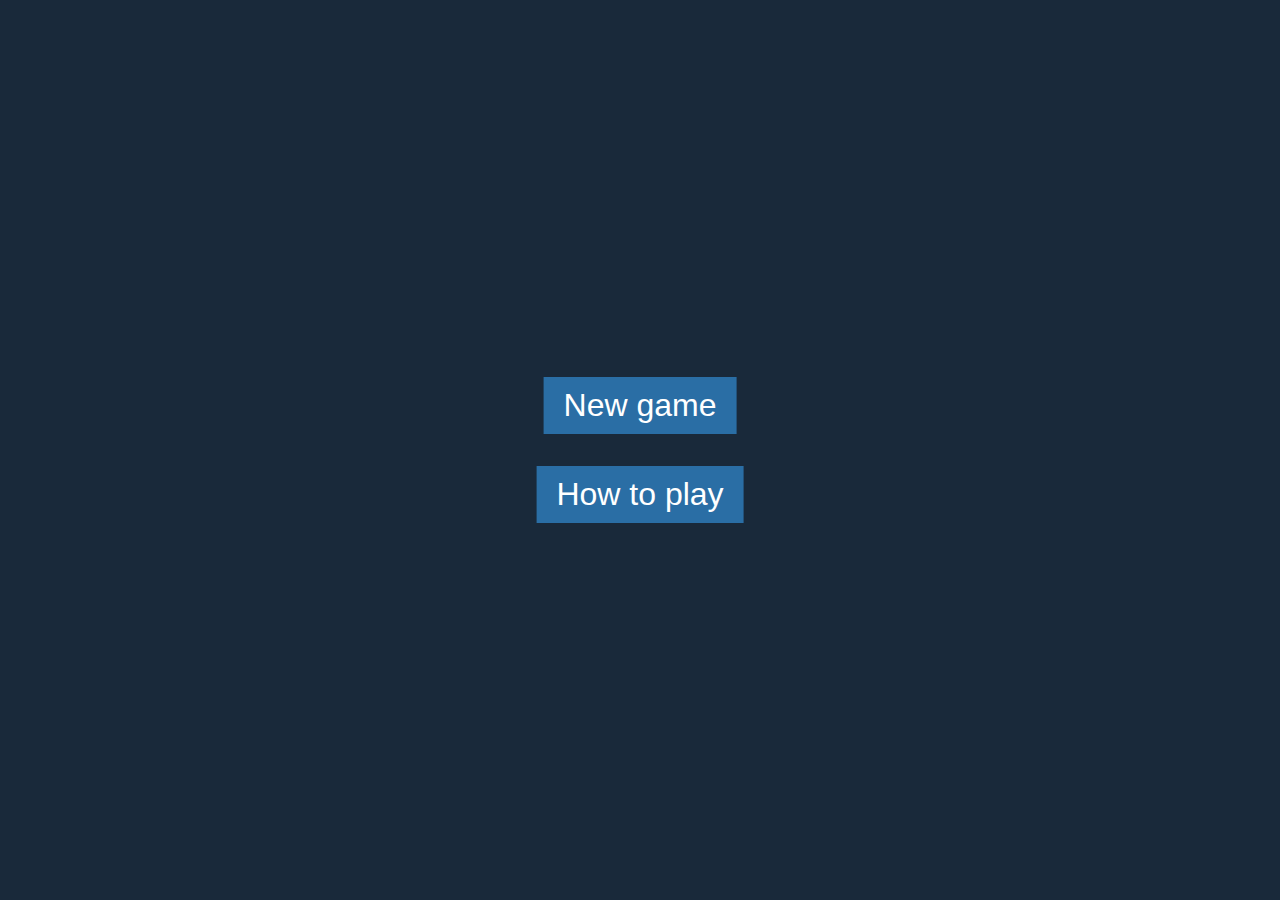
<file: index.html>
<!DOCTYPE html>
<html lang="en">
<head>
  <meta charset="UTF-8">
  <meta name="viewport" content="width=device-width, initial-scale=1.0">
  <title>index</title>
  <style>
    *{
      margin: 0;
      padding: 0;
      border: none;
    }
    body{
      background:#19293a;
      height: 100%;
      user-select: none;
    }
    a{
      text-decoration: none;
      color: inherit;
    }
    button{
      background:#2a6ea5;
      font-size: 2em;
      outline: none;
      transition: linear .1s;
      padding: 10px 20px;
      color: #ffffff;
      display: block;
      margin: 16px;
      cursor: pointer;
    }
    button:hover{
      background: #ffffff;
      color: #2a6ea5;
      box-shadow: 10px 10px #2a6ea5;
    }
    .buttons{
      display: flex;
      flex-direction: column;
      align-items: center;
      justify-content: center;
      position: absolute;
      top: 50%;
      right: 50%;
      transform: translate(50%,-50%);
    }
  </style>
</head>
<body>
  <div class="buttons">
    <button><a href="./app.html">New game</a></button>
    <button onclick="alert('Nothing for moment...')">How to play</button>
  </div>
</body>
</html>
</file>
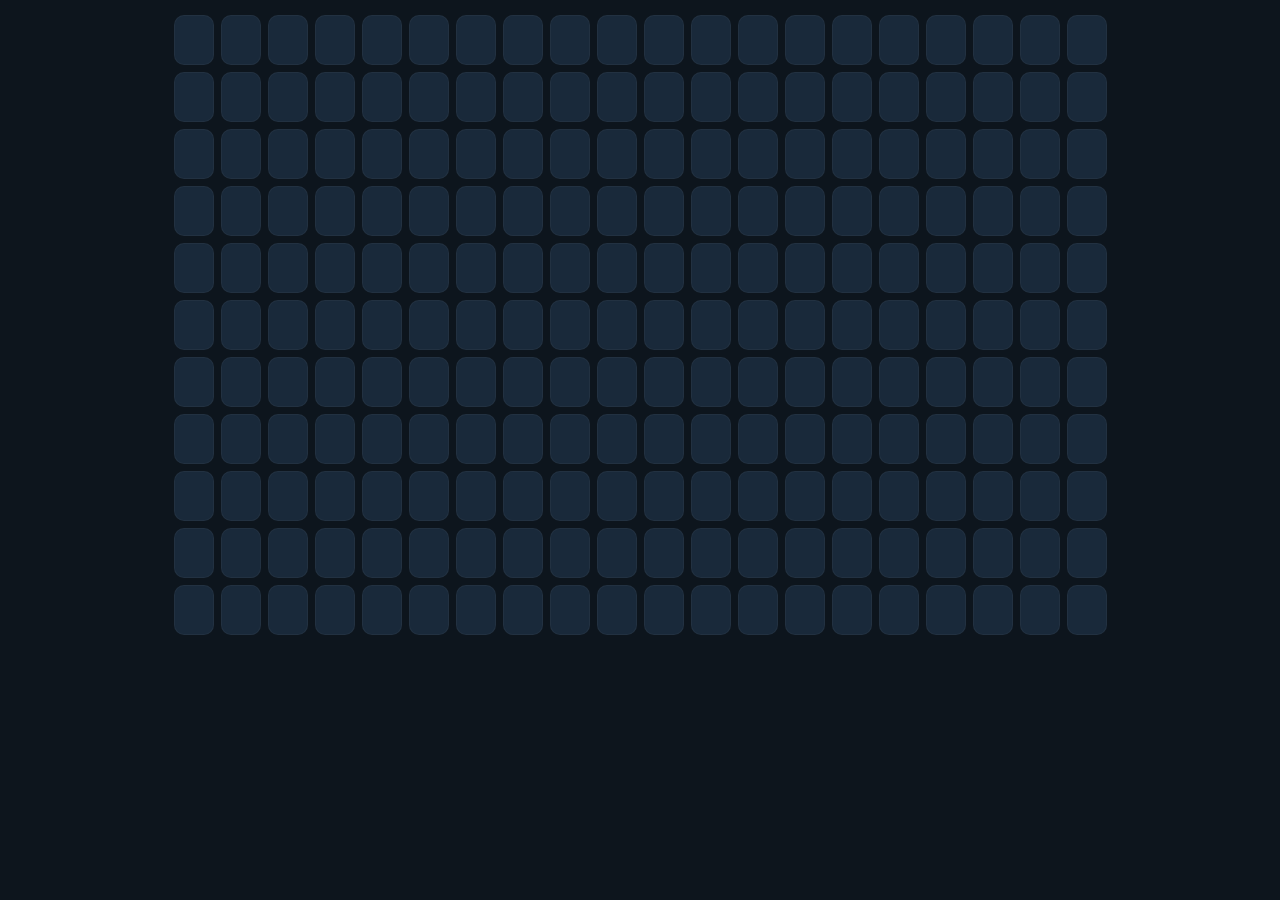
<file: app.html>
<!DOCTYPE html>
<html lang="en">
  <head>
    <meta charset="UTF-8" />
    <meta name="viewport" content="width=device-width, initial-scale=1.0" />
    <title>Document</title>
    <link rel="stylesheet" href="./stylesheets/main2.css" />
    <script>
      document.oncontextmenu = () => false;
    </script>
  </head>
  <body>
    <main></main>
    <script src="main.js"></script>
  </body>
</html>
</file>
<file: stylesheets/main2.css>
body {
  background-color: #0d151d;
}

table,
th,
td {
  border: none;
  border-radius: 10px;
  border-spacing: 7px;
}

main {
  display: flex;
  justify-content: center;
}

td {
  background: #19293a;
  padding: 15px;
  text-align: center;
  user-select: none;
  -moz-user-select: none;
  -webkit-user-select: none;
  color: transparent;
  border: 1px solid #ffffff0a;
  transition: cubic-bezier(0.55, 0.09, 0, 1.04) .2s;
}

.bom {
  background-color: rgb(196, 45, 45);
  color: #fff6e8;
  font-weight: 700;
}
.flag {
  background-color: #2a6ea5;
}
.hola{
  position: absolute;
  top: 0;
  right: 0;
  height: 100%;
  width: 100%;
  transition: linear 2s;
}
.hola:hover{
  background: #064057ab;
}
</file>
